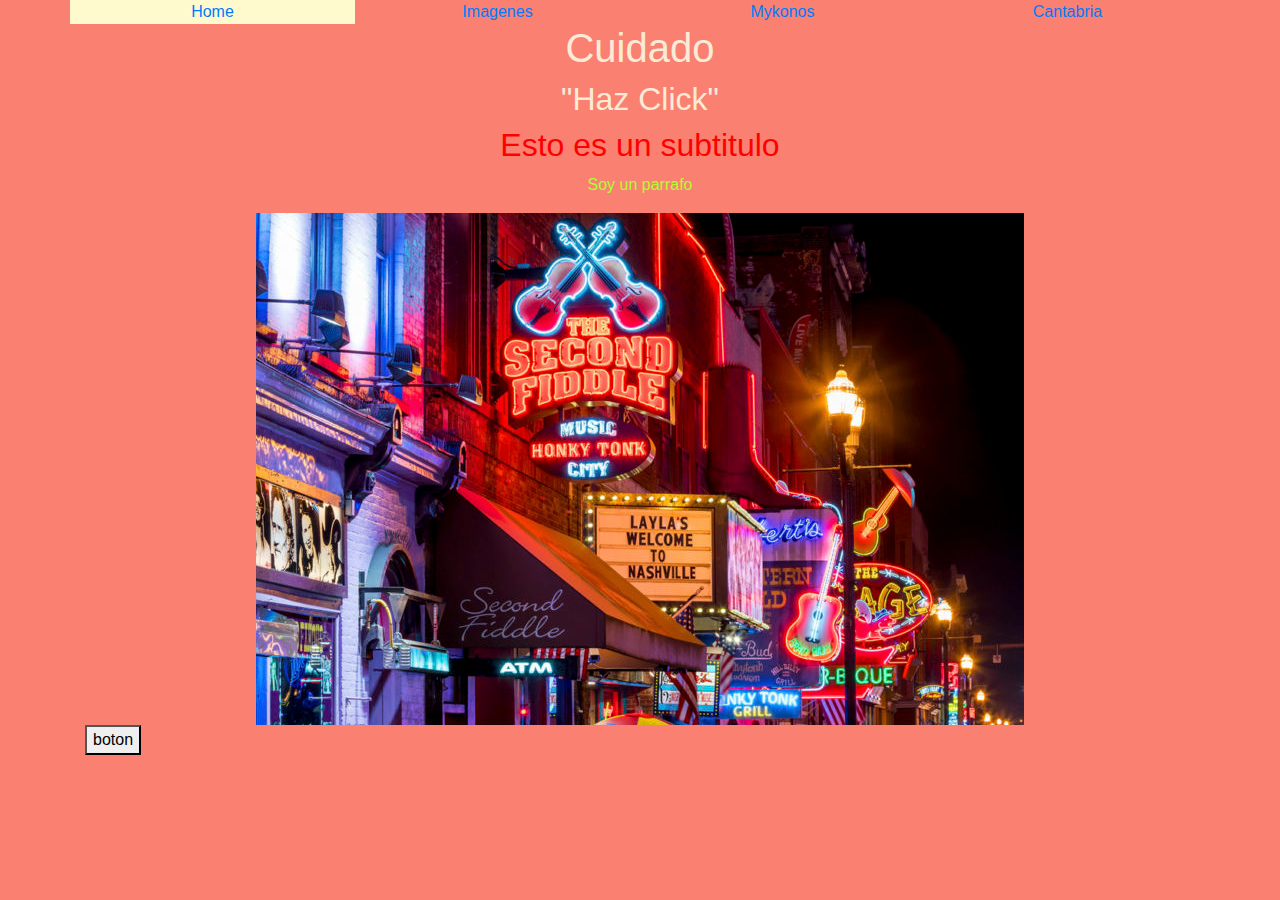
<file: Index.html>
<!DOCTYPE html>
<html lang="es">
<head>
    <meta charset="UTF-8">
    <meta name="viewport" content="width=device-width, initial-scale=1.0">
    <title>Nashville</title>
    <link rel="stylesheet" href="Bootstrap/bootstrap-4.5.2-dist/css/bootstrap.css">
    <link rel="stylesheet" href="css/master.css">
    <script src="https://ajax.googleapis.com/ajax/libs/jquery/3.5.1/jquery.min.js"></script>

</head>
<body>
    <div class="container">
        <div class="row">
          <div class="col-md-3 botones seleccion">
            <a href="Index.html">Home</a>
          </div>
          <div class="col-md-3 botones">
            <a href="n2.html">Imagenes</a>
          </div>
          <div class="col-md-3 botones">
            <a href="n3.html">Mykonos</a>
          </div>
          <div class="col-md-3 botones">
            <a href="n4.html">Cantabria</a>
          </div>
        </div>
        </hr>
        <div class="container titulo">
          <h1 onmouseover="hola()">Cuidado</h1>
          <h2 onclick="funcion2()">"Haz Click"</h2>
          <h2 class="cambio" id="segundo">Esto es un subtitulo</h2>
          <p class="letra" id="primero">Soy un parrafo</p>
        </div>
        <div class="imagen">
          <img src="Img/Musica.jpg" alt="soy una referencia">
        </div>
        <div>
          <button onclick="hola()">boton</button>
        </div>
      </div>
</body>
<script type="text/javascript" src="Js/master.js">
</script>
</html>
</file>
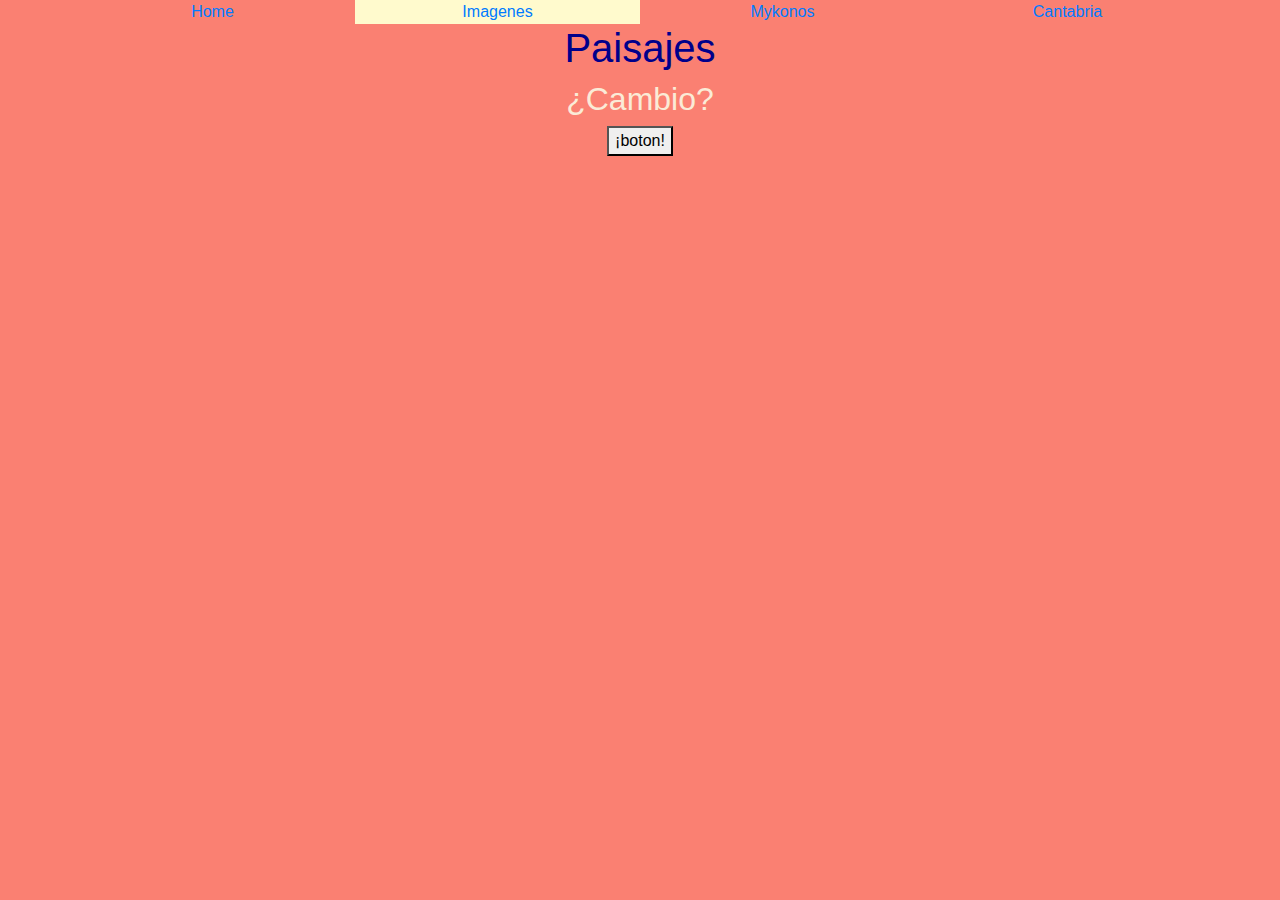
<file: n2.html>
<!DOCTYPE html>
<html lang="es">
<head>
    <meta charset="UTF-8">
    <meta name="viewport" content="width=device-width, initial-scale=1.0">
    <title>Noruega</title>
    <link rel="stylesheet" href="Bootstrap/bootstrap-4.5.2-dist/css/bootstrap.css">
    <link rel="stylesheet" href="css/master.css">
    <script src="https://ajax.googleapis.com/ajax/libs/jquery/3.5.1/jquery.min.js"></script>
</head>

<body>
    <div class="container">
        <div class="row">
          <div class="col-md-3 botones">
            <a href="Index.html">Home</a>
          </div>
          <div class="col-md-3 botones seleccion">
            <a href="n2.html">Imagenes</a>
          </div>
          <div class="col-md-3 botones">
            <a href="n3.html">Mykonos</a>
          </div>
          <div class="col-md-3 botones">
            <a href="n4.html">Cantabria</a>
          </div>
        </div>
        </hr>
        <div class="container titulo">
          <h1 class="cambiosn2">Paisajes</h1>
          <h2 id="tercero">¿Cambio?</h2>
        </div>
        <div class="container imagen">
          <button onclick="funcion3()">¡boton!</button>
        </div>
      </div> 
</body>
<script type="text/javascript" src="Js/master.js"></script>
</html>
</file>
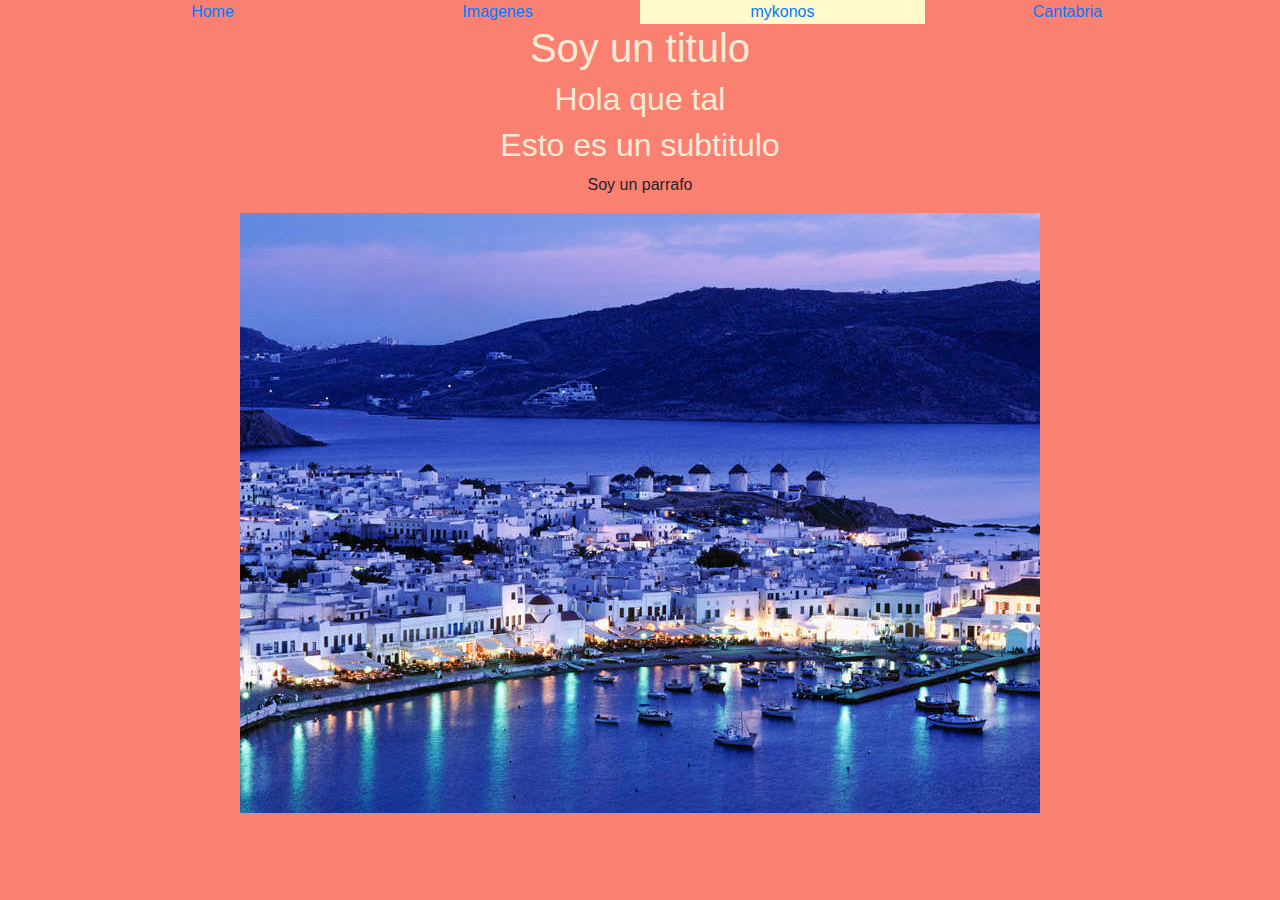
<file: n3.html>
<!DOCTYPE html>
<html lang="eS">
<head>
    <meta charset="UTF-8">
    <meta name="viewport" content="width=device-width, initial-scale=1.0">
    <title>Grecia</title>
    <link rel="stylesheet" href="Bootstrap/bootstrap-4.5.2-dist/css/bootstrap.css">
    <link rel="stylesheet" href="css/master.css">
    <script src="https://ajax.googleapis.com/ajax/libs/jquery/3.5.1/jquery.min.js"></script>
</head>
<body>
    <div class="container">
        <div class="row">
          <div class="col-md-3 botones">
            <a href="Index.html">Home</a>
          </div>
          <div class="col-md-3 botones">
            <a href="n2.html">Imagenes</a>
          </div>
          <div class="col-md-3 botones seleccion">
            <a href="n3.html">mykonos</a>
          </div>
          <div class="col-md-3 botones">
            <a href="n4.html">Cantabria</a>
          </div>
        </div>
        </hr>
        <div class="container titulo">
          <h1>Soy un titulo</h1>
          <h2>Hola que tal</h2>
          <h2>Esto es un subtitulo</h2>
          <p>Soy un parrafo</p>
        </div>
        <div class="container imagen">
          <img src="Img/mykonos.jpg" alt="soy una referencia">
        </div>
      </div> 

</body>
<script type="text/javascript" src="Js/master.js"></script>
</html>
</file>
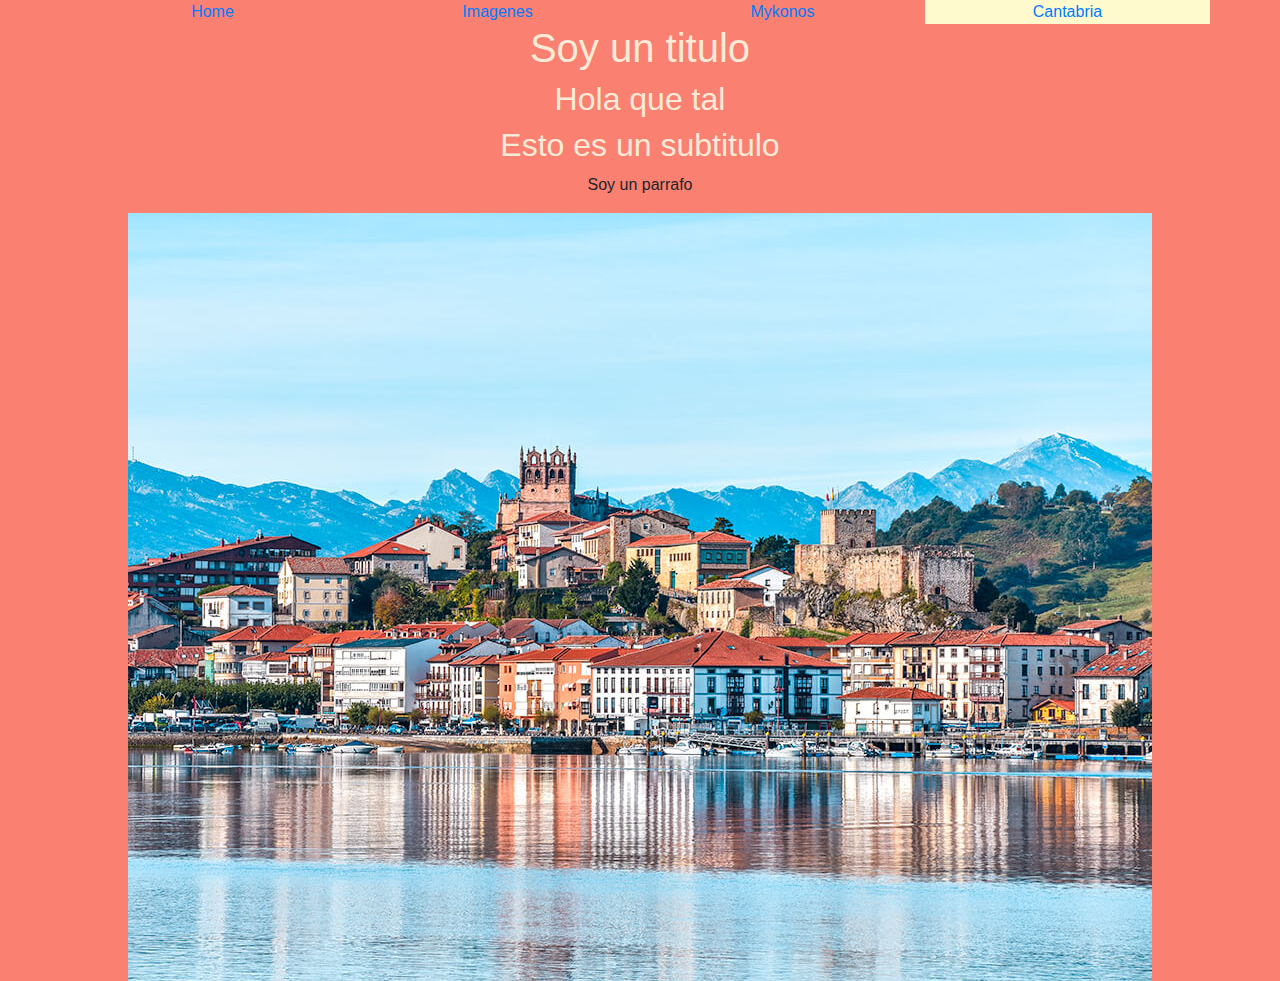
<file: n4.html>
<!DOCTYPE html>
<html lang="es">
<head>
    <meta charset="UTF-8">
    <meta name="viewport" content="width=device-width, initial-scale=1.0">
    <title>España</title>
    <link rel="stylesheet" href="Bootstrap/bootstrap-4.5.2-dist/css/bootstrap.css">
    <link rel="stylesheet" href="css/master.css">
    <script src="https://ajax.googleapis.com/ajax/libs/jquery/3.5.1/jquery.min.js"></script>
</head>
<body>
    <div class="container">
        <div class="row">
          <div class="col-md-3 botones">
            <a href="Index.html">Home</a>
          </div>
          <div class="col-md-3 botones">
            <a href="n2.html">Imagenes</a>
          </div>
          <div class="col-md-3 botones">
            <a href="n3.html">Mykonos</a>
          </div>
          <div class="col-md-3 botones seleccion">
            <a href="n4.html">Cantabria</a>
          </div>
        </div>
        </hr>
        <div class="container titulo">
          <h1>Soy un titulo</h1>
          <h2>Hola que tal</h2>
          <h2>Esto es un subtitulo</h2>
          <p>Soy un parrafo</p>
        </div>
        <div class="container imagen">
 <img src="Img/Cantabria.jpg" alt="soy una referencia">
        </div>
      </div> 
</body>
<script type="text/javascript" src="Js/master.js"></script>
</html>
</file>
<file: css/master.css>
.titulo {
    text-align: center;
    }
    body{ 
        background-color:salmon;
    }
    h2{
        font-family: Impact, Haettenschweiler, 'Arial Narrow Bold', sans-serif;
        color: antiquewhite;
    }
    .botones{
        text-align: center;
    }
    h1{
        font-family: Impact, Haettenschweiler, 'Arial Narrow Bold', sans-serif;
        color: antiquewhite;
    }
    .seleccion{
        background-color:lemonchiffon;
    }
    .botones:hover{
    background-color:salmon; 
    background-color:lemonchiffon;
    font-family:Impact, Haettenschweiler, 'Arial Narrow Bold', sans-serif;
    }
    .imagen{
        text-align: center;
    }
    .letra{
        color:greenyellow;
        font-family:'Franklin Gothic Medium', 'Arial Narrow', Arial, sans-serif;
    }
    .cambio{
        color: red;
    }
    .cambiosn2{
        color:darkblue;
    }
</file>
